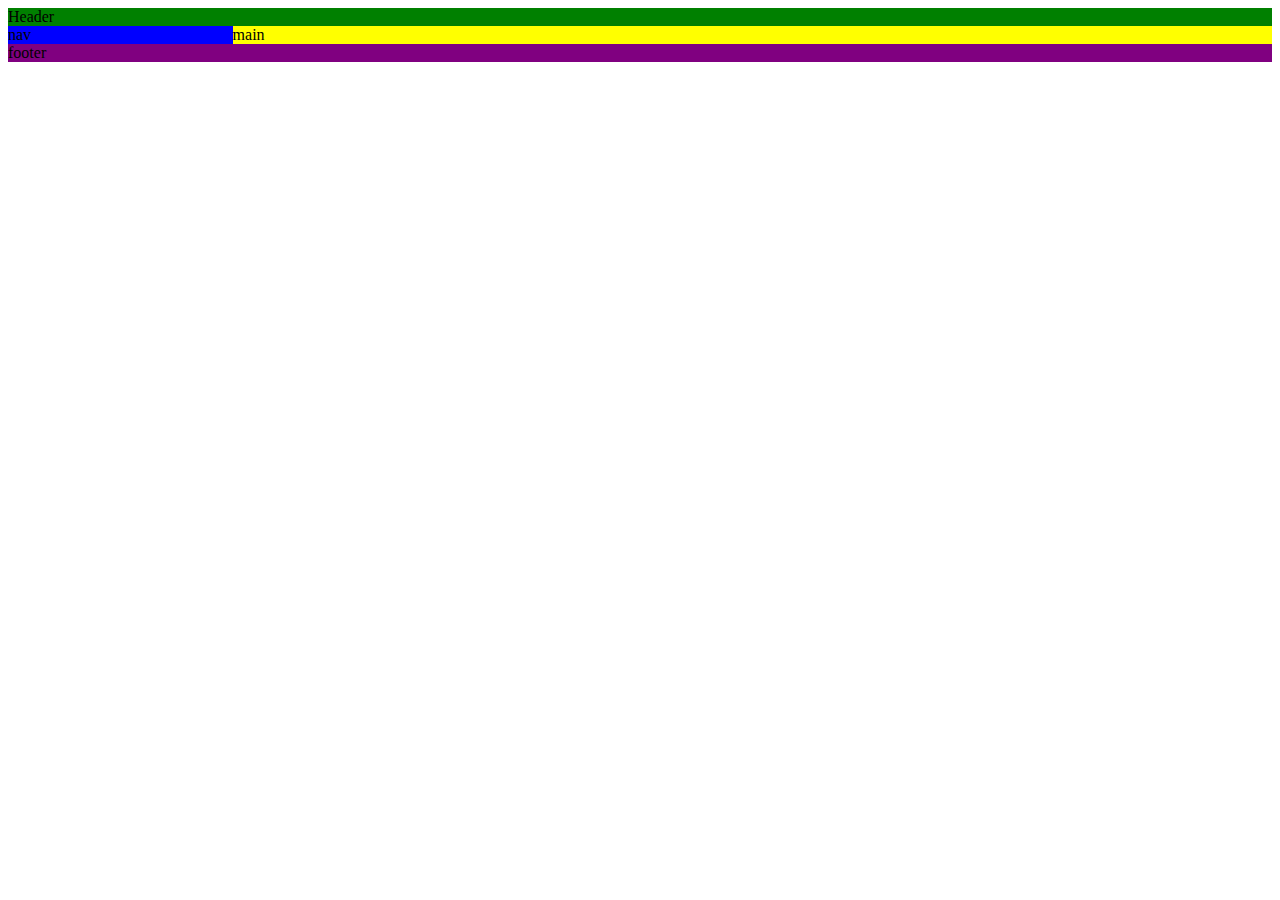
<file: index.html>
<!DOCTYPE html>
<html lang="en">
  <head>
    <meta charset="UTF-8" />
    <meta http-equiv="X-UA-Compatible" content="IE=edge" />
    <meta name="viewport" content="width=device-width, initial-scale=1.0" />
    <link rel="stylesheet" href="style.css">
    <title>CSSGRID</title>
  </head>
  <body>
    <header> Header </header>

    <nav > nav </nav>

    <main> main</main>
    <footer>footer</footer>
  </body>
</html>
</file>
<file: style.css>
body {

  display: grid;
  grid-template-areas: 
  
  " h h h h h h "
  " n m m m m m"
  " f f f f f f"

  
  ;


}

header {


  background: green;
  grid-area: h;

}

nav {

background: blue;
grid-area: n;

}


main {


  background: yellow;
  grid-area: m;


}


footer {

  background: purple;
  grid-area: f;


}
</file>
